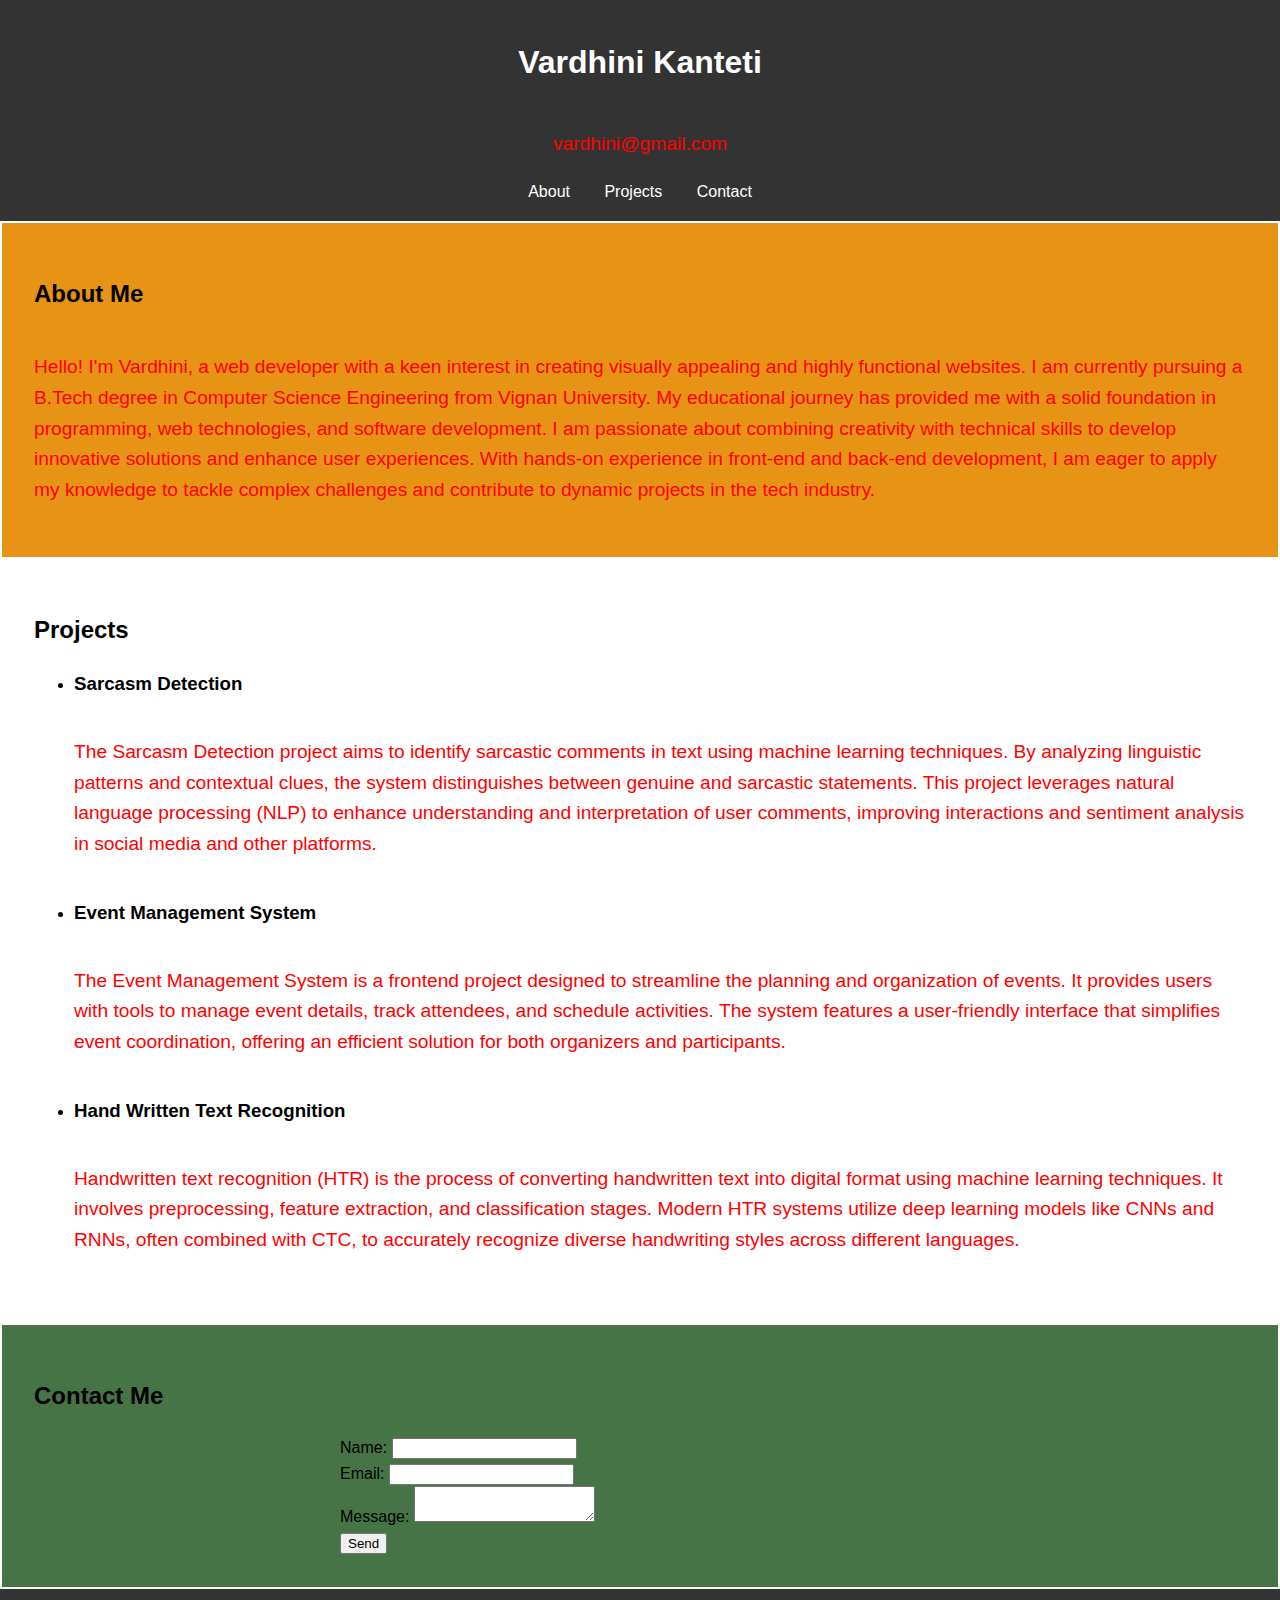
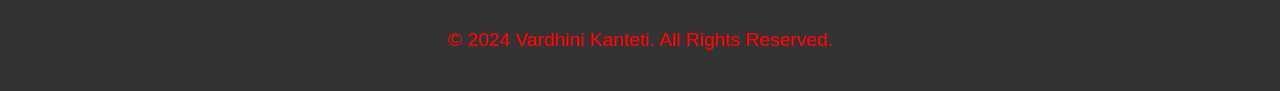
<file: index.html>
<!DOCTYPE html>
<html lang="en">
<head>
    <meta charset="UTF-8">
    <meta name="viewport" content="width=device-width, initial-scale=1.0">
    <title>Vardhini Kanteti | Portfolio</title>
    <style>
        body {
            font-family: Arial, sans-serif;
            margin: 0;
            padding: 0;
            line-height: 1.6;
        }
        header {
            background: #333;
            color: #fff;
            padding: 1rem;
            text-align: center;
        }
        nav a {
            color: #fff;
            margin: 0 15px;
            text-decoration: none;
        }
        section {
            padding: 2rem;
        }
        .projects img {
            max-width: 100%;
            height: auto;
        }
        footer {
            background: #333;
            color: #fff;
            text-align: center;
            padding: 1rem;
        }
        form {
            max-width: 600px;
            margin: 0 auto;
        }
        /* Wave Animation for Text */
        p {
            display: inline-block;
            font-size: 1.2rem;
            transition: transform 0.3s ease;
            color: red;
        }   

        p:hover {
            animation: wave 0.6s ease-in-out forwards;
        }


@keyframes wave {
    0% { transform: translateY(0); }
    10% { transform: translateY(-5px); }
    20% { transform: translateY(-10px); }
    30% { transform: translateY(-15px); }
    40% { transform: translateY(-10px); }
    50% { transform: translateY(-5px); }
    60% { transform: translateY(0); }
    70% { transform: translateY(-5px); }
    80% { transform: translateY(-10px); }
    90% { transform: translateY(-5px); }
    100% { transform: translateY(0); }
}
.projects{
    background-color: white;
    margin: 2px;
}
.about{
    background-color: rgb(231, 147, 21);
    margin: 2px;
}
.contact{
    background-color: rgb(71, 116, 71);
    margin: 2px;
}
.contact.hover{
    color: white;
}

    </style>
</head>
<body>
    
    <header>
        <h1>Vardhini Kanteti</h1>
        <p>vardhini@gmail.com</p>
        <nav>
            <a href="about.html">About</a>
            <a href="#projects">Projects</a>
            <a href="#contact">Contact</a>
        </nav>
    </header>

    
    <section class="about">
        <h2>About Me</h2>
        <p>Hello! I'm Vardhini, a web developer with a keen interest in creating visually appealing and highly functional websites. I am currently pursuing a B.Tech degree in Computer Science Engineering from Vignan University. My educational journey has provided me with a solid foundation in programming, web technologies, and software development. I am passionate about combining creativity with technical skills to develop innovative solutions and enhance user experiences. With hands-on experience in front-end and back-end development, I am eager to apply my knowledge to tackle complex challenges and contribute to dynamic projects in the tech industry.
        </p>
    </section>

    
    <section class="projects">
        <h2>Projects</h2>
        <ul>
            <li>
                <h3>Sarcasm Detection</h3>
                <p>The Sarcasm Detection project aims to identify sarcastic comments in text using machine learning techniques. By analyzing linguistic patterns and contextual clues, the system distinguishes between genuine and sarcastic statements. This project leverages natural language processing (NLP) to enhance understanding and interpretation of user comments, improving interactions and sentiment analysis in social media and other platforms.</p>
                <!--<a href="https://link-to-project1.com">View Project</a>-->
            </li>
            <li>
                <h3>Event Management System</h3>
                <p>The Event Management System is a frontend project designed to streamline the planning and organization of events. It provides users with tools to manage event details, track attendees, and schedule activities. The system features a user-friendly interface that simplifies event coordination, offering an efficient solution for both organizers and participants.</p>
                
            </li>
            <li>
                <h3>Hand Written Text Recognition</h3>
                <p>Handwritten text recognition (HTR) is the process of converting handwritten text into digital format using machine learning techniques. It involves preprocessing, feature extraction, and classification stages. Modern HTR systems utilize deep learning models like CNNs and RNNs, often combined with CTC, to accurately recognize diverse handwriting styles across different languages.</p>
                
            </li>
        </ul>
    </section>

    
    <section class="contact">
        <h2>Contact Me</h2>
        <form action="#" method="post">
            <label for="name">Name:</label>
            <input type="text" id="name" name="name" required><br>
            
            <label for="email">Email:</label>
            <input type="email" id="email" name="email" required><br>
            
            <label for="message">Message:</label>
            <textarea id="message" name="message" required></textarea><br>
            
            <input type="submit" value="Send">
        </form>
    </section>

    
    <footer>
        <p>&copy; 2024 Vardhini Kanteti. All Rights Reserved.</p>
    </footer>
</body>
</html>
</file>
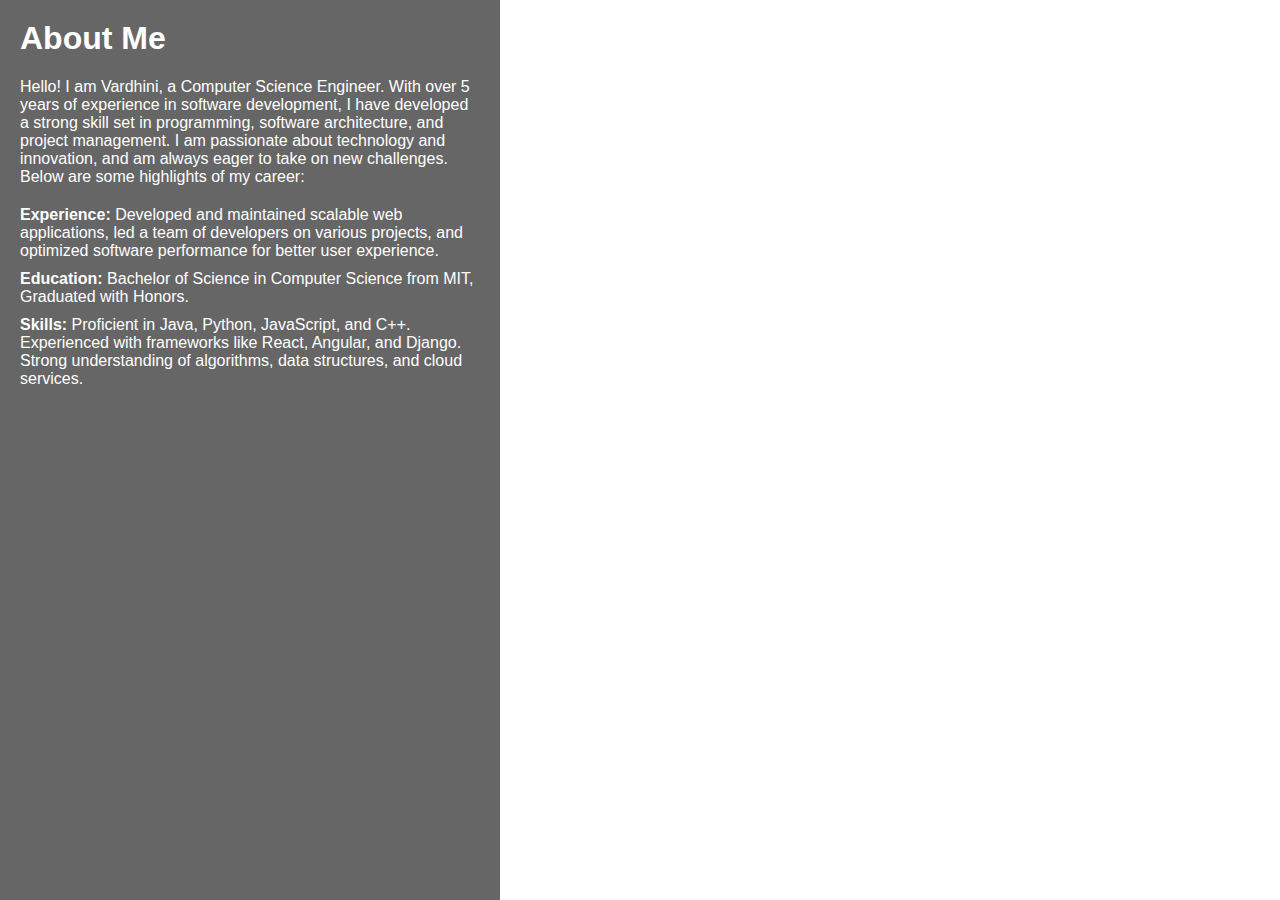
<file: about.html>
<!DOCTYPE html>
<html lang="en">
<head>
    <meta charset="UTF-8">
    <meta name="viewport" content="width=device-width, initial-scale=1.0">
    <title>About Me</title>
    <link rel="stylesheet" href="about1.css">
</head>
<body>
    <div class="container">
        <div class="content">
            <h1>About Me</h1>
            <p>Hello! I am Vardhini, a Computer Science Engineer. With over 5 years of experience in software development, I have developed a strong skill set in programming, software architecture, and project management. I am passionate about technology and innovation, and am always eager to take on new challenges. Below are some highlights of my career:</p>
            <ul>
                <li><strong>Experience:</strong> Developed and maintained scalable web applications, led a team of developers on various projects, and optimized software performance for better user experience.</li>
                <li><strong>Education:</strong> Bachelor of Science in Computer Science from MIT, Graduated with Honors.</li>
                <li><strong>Skills:</strong> Proficient in Java, Python, JavaScript, and C++. Experienced with frameworks like React, Angular, and Django. Strong understanding of algorithms, data structures, and cloud services.</li>
            </ul>
        </div>
    </div>
</body>
</html>
</file>
<file: about1.css>
body, html {
    margin: 0;
    padding: 0;
    height: 100%;
    font-family: Arial, sans-serif;
}

.container {
    display: flex;
    height: 100vh;
    background: url('https://wildlifezones.com/wp-content/uploads/2020/03/Munnar-Hill-Station-1024x683.jpg') no-repeat center center/cover; /* Full-page background image */
    color: #fff; /* White text color for contrast */
}

.content {
    background: rgba(0, 0, 0, 0.6); /* Semi-transparent background to improve readability */
    padding: 20px;
    max-width: 500px; /* Adjust based on your preference */
    width: 100%;
    box-sizing: border-box;
}

.content h1 {
    margin-top: 0;
}

.content p {
    margin: 0 0 20px;
}

.content ul {
    list-style-type: none;
    padding: 0;
    margin: 0;
}

.content ul li {
    margin-bottom: 10px;
}

/* Responsive design */
@media (max-width: 768px) {
    .container {
        flex-direction: column;
    }

    .content {
        width: 100%;
        max-width: none;
    }
}
</file>
